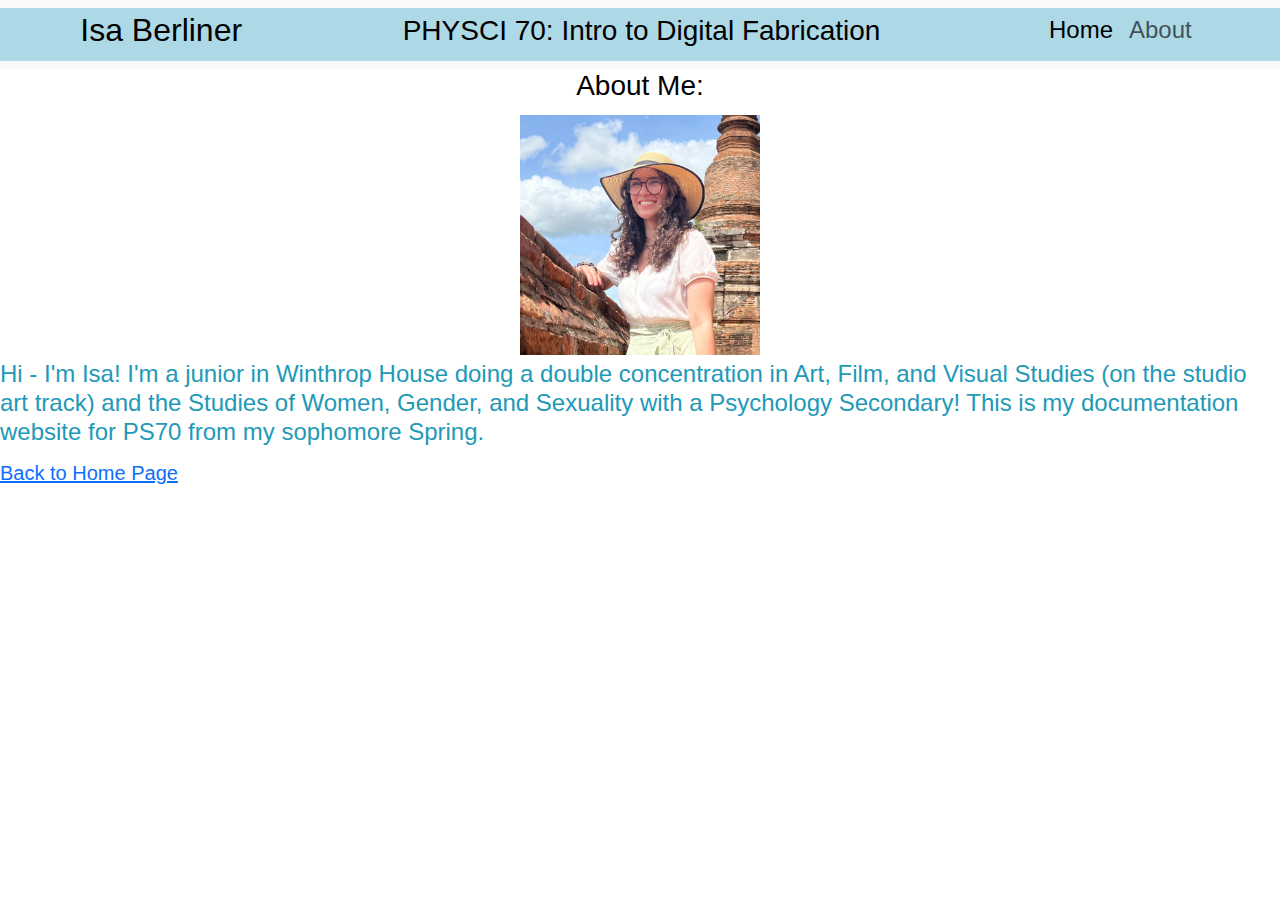
<file: about.html>
<!DOCTYPE html>
<html lang="en">

<title>PHYSCI 70: Intro to Digital Fabrication </title>
<link href="https://cdn.jsdelivr.net/npm/bootstrap@5.1.1/dist/css/bootstrap.min.css" rel="stylesheet">
  <link href="../style.css" rel="stylesheet">


<!-- This navbar element requires an additional library (included at the bottom of the page) -->
<nav class="navbar navbar-expand-sm navbar-light bg-light">
  <div style="background-color: lightblue; align-items: center; justify-content: space-around;" class="container-fluid">
    <h2> Isa Berliner </h2>
    <h3> PHYSCI 70: Intro to Digital Fabrication</h3>
    <div class="navbar-nav">
      <h4></h4>
      <h4><a class="nav-link active" href="./index.html">Home</a></h4>
      <h4><a class="nav-link" href="./about.html">About</a></h4>
    </div>
  </div>
</nav>

<body style="padding-top: 0px;">
<div class="container-fluid">

  <h3 style="text-align: center;"> About Me: </h3>
  <center><img src="./01_intro/isapic.png" alt="Image of Isa" style="width:250px;height:auto;"></center>
  <h4 style="color: #2199B7"> Hi - I'm Isa! I'm a junior in Winthrop House doing a double concentration in Art, Film, and Visual Studies (on the studio art track) and the Studies of Women, Gender, and Sexuality with a Psychology Secondary! This is my documentation website for PS70 from my sophomore Spring. </h4>
  <a href="./index.html">Back to Home Page</a>
</div>
</body>

<script src="https://strapdownjs.com/v/0.2/strapdown.js"></script>
<script src="https://cdn.jsdelivr.net/npm/bootstrap@5.0.2/dist/js/bootstrap.bundle.min.js" ></script>

</html>
</file>
<file: style.css>
body {
    font: 20px Montserrat, sans-serif;
    line-height: 1.8;
    color: black;
    padding-top: 0px; !important;
  }

p {
    font-size: 18px;
    color: black;
}

img {
padding-top: 5px !important;
padding-right: 5px !important;
padding-bottom: 5px !important;
padding-left: 5px !important;
}
    
.margin {margin-bottom: 15px;}

.container-fluid {
  padding: 0px;
  padding-bottom: 0px;
}
</file>
